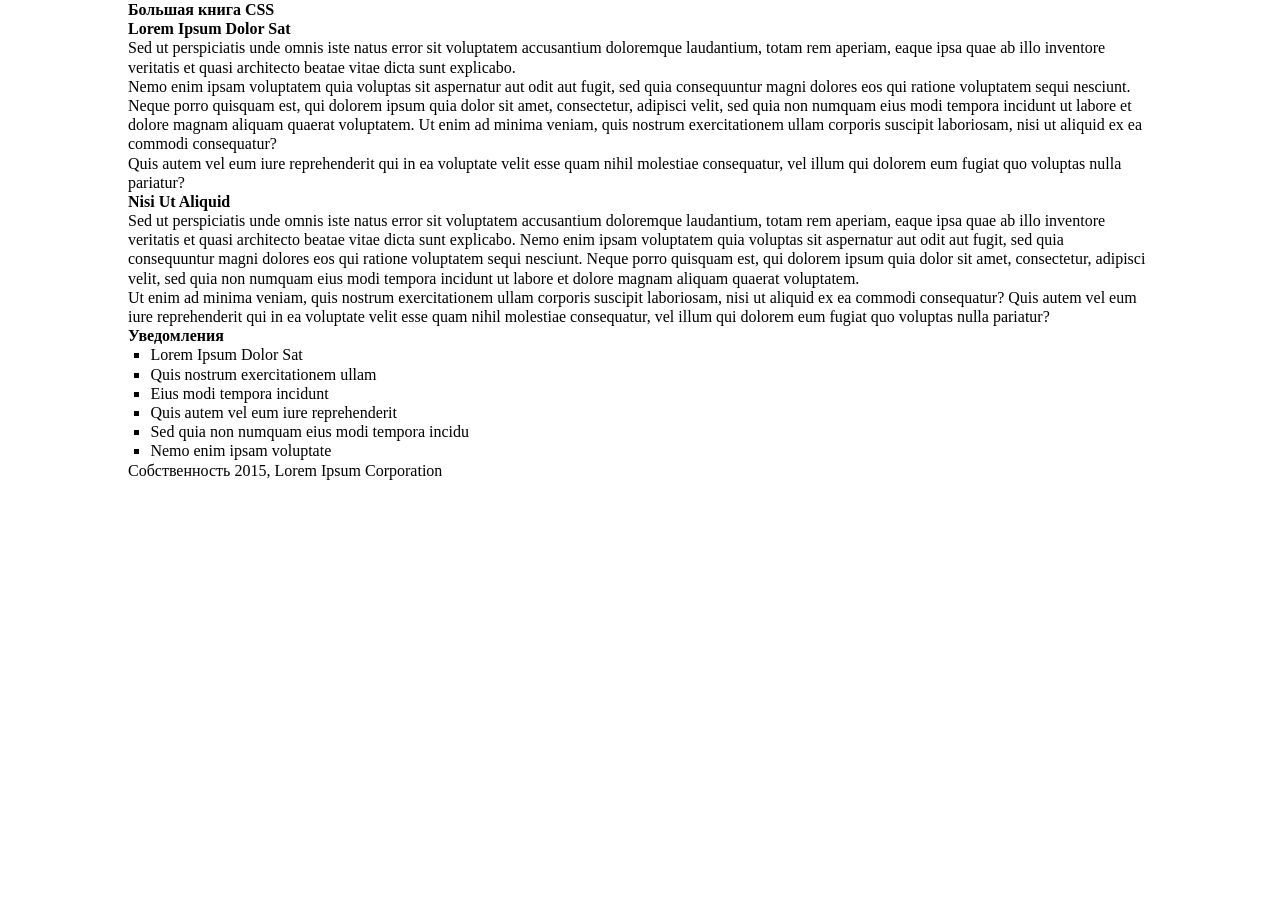
<file: bg_images2.html>
<!doctype html>
<html>
<head>
<meta charset="UTF-8">
<title>Фоновые изображения</title>
<link href="styles.css" rel="stylesheet">
<style>

</style>
</head>
<body>
<div class="wrapper">
<div class="banner">
<h1>Большая книга CSS</h1>
</div>
<div class="main">
<h2>Lorem Ipsum Dolor Sat</h2>
<p>Sed ut perspiciatis unde omnis iste natus error sit voluptatem accusantium doloremque laudantium, totam rem aperiam, eaque ipsa quae ab illo inventore veritatis et quasi architecto beatae vitae dicta sunt explicabo. </p>
<p>Nemo enim ipsam voluptatem quia voluptas sit aspernatur aut odit aut fugit, sed quia consequuntur magni dolores eos qui ratione voluptatem sequi nesciunt. Neque porro quisquam est, qui dolorem ipsum quia dolor sit amet, consectetur, adipisci velit, sed quia non numquam eius modi tempora incidunt ut labore et dolore magnam aliquam quaerat voluptatem. Ut enim ad minima veniam, quis nostrum exercitationem ullam corporis suscipit laboriosam, nisi ut aliquid ex ea commodi consequatur? </p>
<p>Quis autem vel eum iure reprehenderit qui in ea voluptate velit esse quam nihil molestiae consequatur, vel illum qui dolorem eum fugiat quo voluptas nulla pariatur?</p>
<h2>Nisi Ut Aliquid</h2>
<p>Sed ut perspiciatis unde omnis iste natus error sit voluptatem accusantium doloremque laudantium, totam rem aperiam, eaque ipsa quae ab illo inventore veritatis et quasi architecto beatae vitae dicta sunt explicabo. Nemo enim ipsam voluptatem quia voluptas sit aspernatur aut odit aut fugit, sed quia consequuntur magni dolores eos qui ratione voluptatem sequi nesciunt. Neque porro quisquam est, qui dolorem ipsum quia dolor sit amet, consectetur, adipisci velit, sed quia non numquam eius modi tempora incidunt ut labore et dolore magnam aliquam quaerat voluptatem. </p>
<p>Ut enim ad minima veniam, quis nostrum exercitationem ullam corporis suscipit laboriosam, nisi ut aliquid ex ea commodi consequatur? Quis autem vel eum iure reprehenderit qui in ea voluptate velit esse quam nihil molestiae consequatur, vel illum qui dolorem eum fugiat quo voluptas nulla pariatur?</p>
</div>
<div class="announcement">
<h2>Уведомления</h2>
<ul>
<li>Lorem Ipsum Dolor Sat</li>
<li>Quis nostrum exercitationem ullam</li>
<li>Eius modi tempora incidunt</li>
<li>Quis autem vel eum iure reprehenderit</li>
<li> Sed quia non numquam eius modi tempora incidu</li>
<li>Nemo enim ipsam voluptate</li>

</ul>
</div>
<div class="copyright">
<p>Собственность 2015, Lorem Ipsum Corporation</p>
</div>
</div>
</body>
</html>
</file>
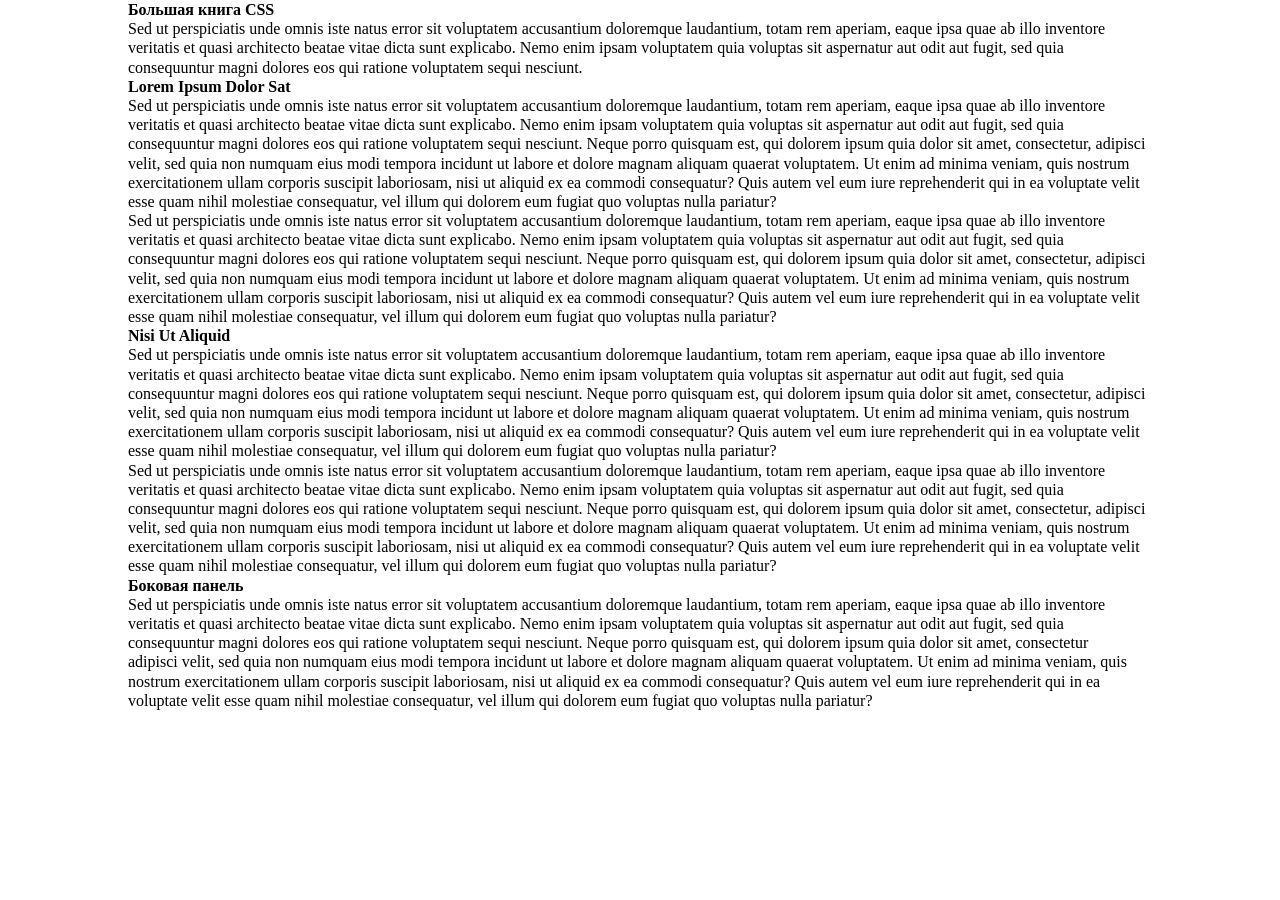
<file: cascade2.html>
<!doctype html>
<html>
<head>
<meta charset="UTF-8">
<title>Большая книга CSS -- The Cascade</title>
<link rel="preconnect" href="https://fonts.googleapis.com">
<link rel="preconnect" href="https://fonts.gstatic.com" crossorigin>
<link href="https://fonts.googleapis.com/css2?family=Cormorant:ital,wght@0,300..700;1,300..700&family=EB+Garamond:ital,wght@0,400..800;1,400..800&display=swap" rel="stylesheet">
<link href="styles.css" rel="stylesheet">
</head>
<body>
<h1>Большая книга CSS</h1>
<div class="main">
  <p class="intro">Sed ut perspiciatis unde omnis iste natus error sit voluptatem accusantium doloremque laudantium, totam rem aperiam, eaque ipsa quae ab illo inventore veritatis et quasi architecto beatae vitae dicta sunt explicabo. Nemo enim ipsam voluptatem quia voluptas sit aspernatur aut odit aut fugit, sed quia consequuntur magni dolores eos qui ratione voluptatem sequi nesciunt. </p>
  <h2>Lorem Ipsum Dolor Sat</h2>
  <p>Sed ut perspiciatis unde omnis iste natus error sit voluptatem accusantium doloremque laudantium, totam rem aperiam, eaque ipsa quae ab illo inventore veritatis et quasi architecto beatae vitae dicta sunt explicabo. Nemo enim ipsam voluptatem quia voluptas sit aspernatur aut odit aut fugit, sed quia consequuntur magni dolores eos qui ratione voluptatem sequi nesciunt. Neque porro quisquam est, qui dolorem ipsum quia dolor sit amet, consectetur, adipisci velit, sed quia non numquam eius modi tempora incidunt ut labore et dolore magnam aliquam quaerat voluptatem. Ut enim ad minima veniam, quis nostrum exercitationem ullam corporis suscipit laboriosam, nisi ut aliquid ex ea commodi consequatur? Quis autem vel eum iure reprehenderit qui in ea voluptate velit esse quam nihil molestiae consequatur, vel illum qui dolorem eum fugiat quo voluptas nulla pariatur?</p>
<p>Sed ut perspiciatis unde omnis iste natus error sit voluptatem accusantium doloremque laudantium, totam rem aperiam, eaque ipsa quae ab illo inventore veritatis et quasi architecto beatae vitae dicta sunt explicabo. Nemo enim ipsam voluptatem quia voluptas sit aspernatur aut odit aut fugit, sed quia consequuntur magni dolores eos qui ratione voluptatem sequi nesciunt. Neque porro quisquam est, qui dolorem ipsum quia dolor sit amet, consectetur, adipisci velit, sed quia non numquam eius modi tempora incidunt ut labore et dolore magnam aliquam quaerat voluptatem. Ut enim ad minima veniam, quis nostrum exercitationem ullam corporis suscipit laboriosam, nisi ut aliquid ex ea commodi consequatur? Quis autem vel eum iure reprehenderit qui in ea voluptate velit esse quam nihil molestiae consequatur, vel illum qui dolorem eum fugiat quo voluptas nulla pariatur?</p>
  <h2>Nisi Ut Aliquid </h2>
  <p>Sed ut perspiciatis unde omnis iste natus error sit voluptatem accusantium doloremque laudantium, totam rem aperiam, eaque ipsa quae ab illo inventore veritatis et quasi architecto beatae vitae dicta sunt explicabo. Nemo enim ipsam voluptatem quia voluptas sit aspernatur aut odit aut fugit, sed quia consequuntur magni dolores eos qui ratione voluptatem sequi nesciunt. Neque porro quisquam est, qui dolorem ipsum quia dolor sit amet, consectetur, adipisci velit, sed quia non numquam eius modi tempora incidunt ut labore et dolore magnam aliquam quaerat voluptatem. Ut enim ad minima veniam, quis nostrum exercitationem ullam corporis suscipit laboriosam, nisi ut aliquid ex ea commodi consequatur? Quis autem vel eum iure reprehenderit qui in ea voluptate velit esse quam nihil molestiae consequatur, vel illum qui dolorem eum fugiat quo voluptas nulla pariatur?</p>
  <p>Sed ut perspiciatis unde omnis iste natus error sit voluptatem accusantium doloremque laudantium, totam rem aperiam, eaque ipsa quae ab illo inventore veritatis et quasi architecto beatae vitae dicta sunt explicabo. Nemo enim ipsam voluptatem quia voluptas sit aspernatur aut odit aut fugit, sed quia consequuntur magni dolores eos qui ratione voluptatem sequi nesciunt. Neque porro quisquam est, qui dolorem ipsum quia dolor sit amet, consectetur, adipisci velit, sed quia non numquam eius modi tempora incidunt ut labore et dolore magnam aliquam quaerat voluptatem. Ut enim ad minima veniam, quis nostrum exercitationem ullam corporis suscipit laboriosam, nisi ut aliquid ex ea commodi consequatur? Quis autem vel eum iure reprehenderit qui in ea voluptate velit esse quam nihil molestiae consequatur, vel illum qui dolorem eum fugiat quo voluptas nulla pariatur?</p>
</div>
<div class="sidebar">
<h2>Боковая панель</h2>
<p>Sed ut perspiciatis unde omnis iste natus error sit voluptatem accusantium doloremque laudantium, totam rem aperiam, eaque ipsa quae ab illo inventore veritatis et quasi architecto beatae vitae dicta sunt explicabo. Nemo enim ipsam voluptatem quia voluptas sit aspernatur aut odit aut fugit, sed quia consequuntur magni dolores eos qui ratione voluptatem sequi nesciunt. Neque porro quisquam est, qui dolorem ipsum quia dolor sit amet, consectetur</p>
<p>adipisci velit, sed quia non numquam eius modi tempora incidunt ut labore et dolore magnam aliquam quaerat voluptatem. Ut enim ad minima veniam, quis nostrum exercitationem ullam corporis suscipit laboriosam, nisi ut aliquid ex ea commodi consequatur? Quis autem vel eum iure reprehenderit qui in ea voluptate velit esse quam nihil molestiae consequatur, vel illum qui dolorem eum fugiat quo voluptas nulla pariatur?</p>
</div>
</body>
</html>
</file>
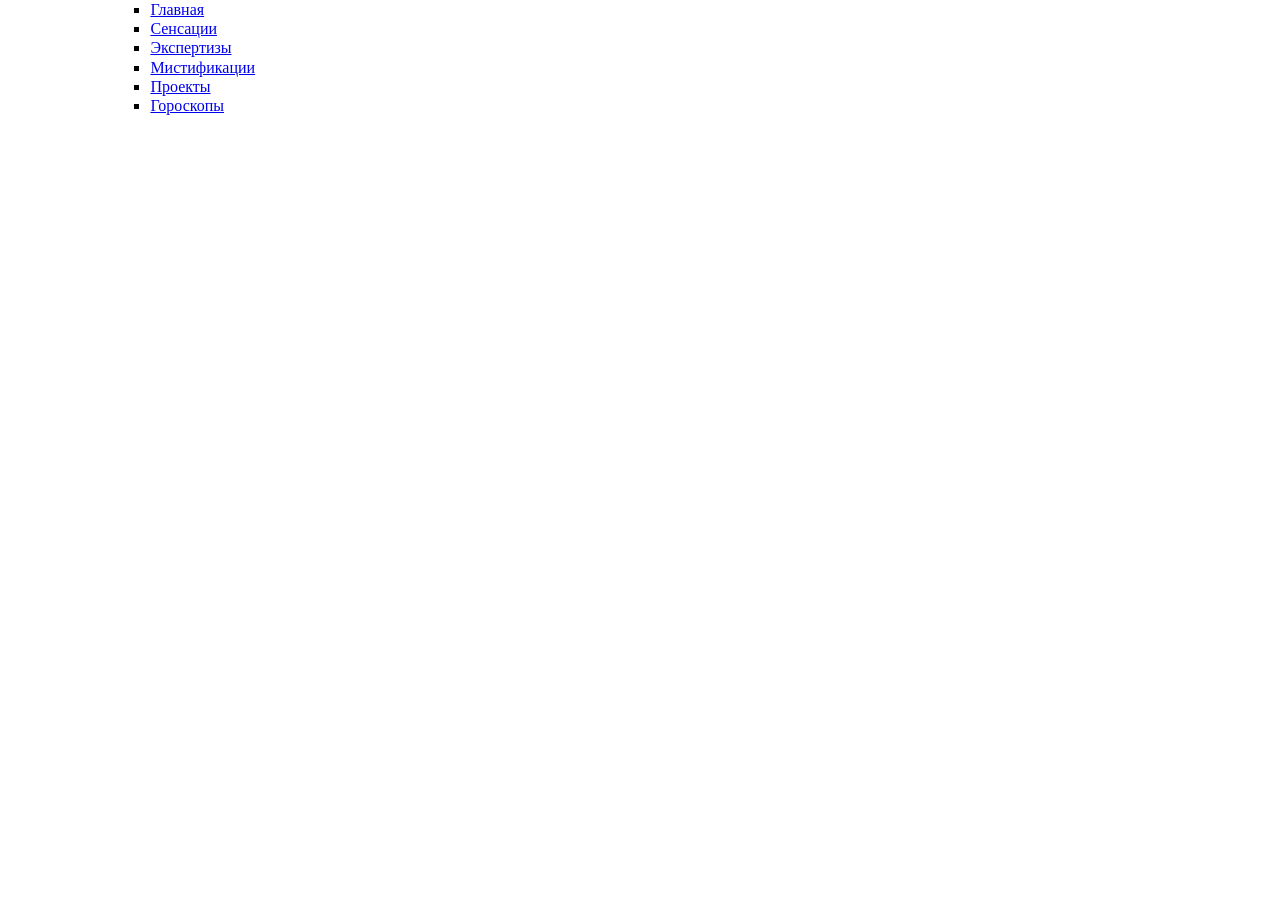
<file: experts.html>
<!doctype html>
<html>
<head>
<meta charset="utf-8">
<title>Панель навигации</title>
<link href="styles.css" rel="stylesheet">
<style>

</style>
</head>
<body class="experts">
  <ul class="mainNav">
    <li><a href="nav_bar.html" class="nav_barLink">Главная</a></li>
    <li><a href="features.html" class="featuresLink">Сенсации</a></li>
    <li><a href="experts.html" class="expertsLink">Экспертизы</a></li>
    <li><a href="quiz.html" class="quizLink">Мистификации</a></li>
    <li><a href="projects.html" class="projectsLink">Проекты</a></li>
    <li><a href="horoscopes.html" class="horoscopesLink">Гороскопы</a></li>
  </ul>
</body>
</html>
</file>
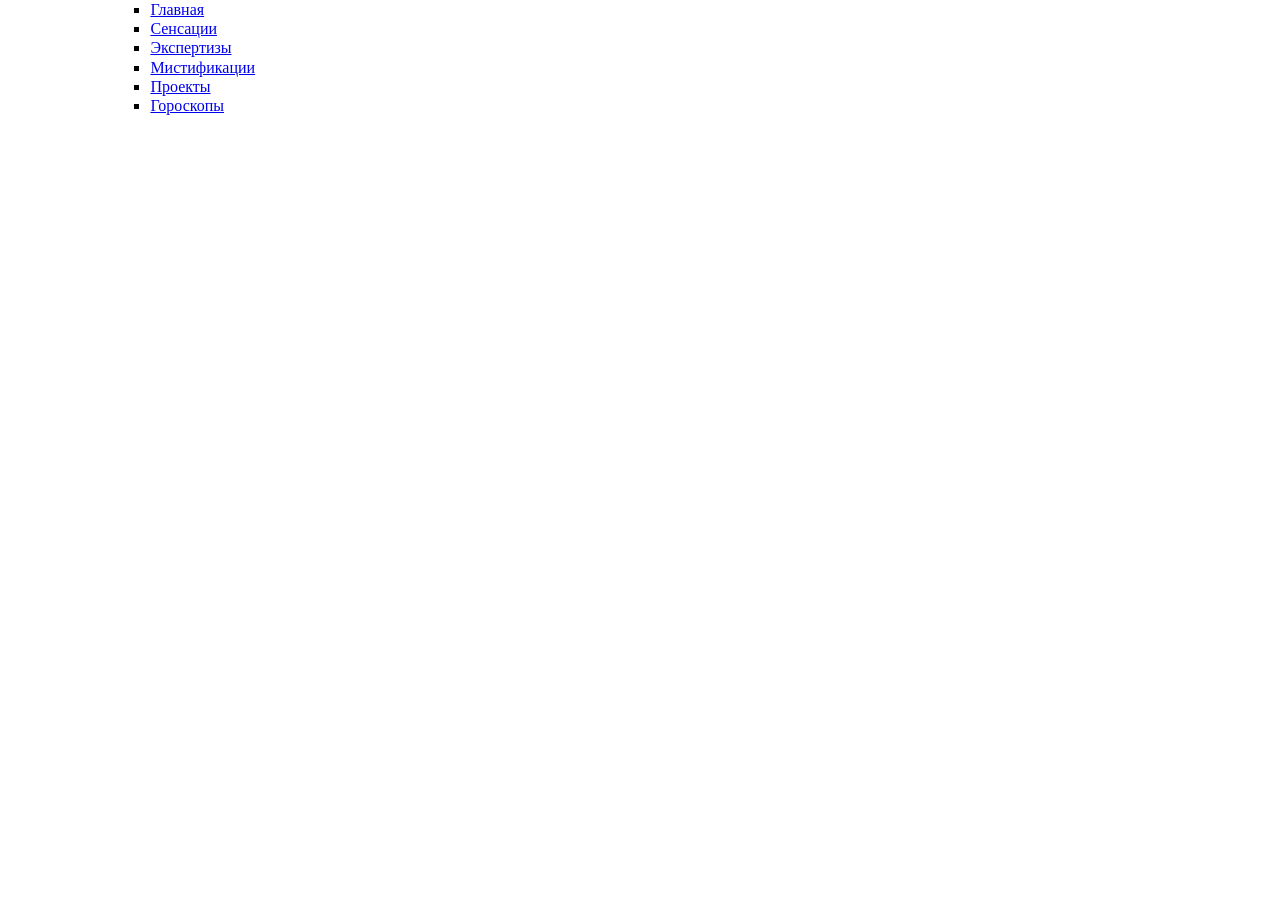
<file: features.html>
<!doctype html>
<html>
<head>
<meta charset="utf-8">
<title>Панель навигации</title>
<link href="styles.css" rel="stylesheet">
<style>

</style>
</head>
<body class="features">
  <ul class="mainNav">
    <li><a href="nav_bar.html" class="nav_barLink">Главная</a></li>
    <li><a href="features.html" class="featuresLink">Сенсации</a></li>
    <li><a href="experts.html" class="expertsLink">Экспертизы</a></li>
    <li><a href="quiz.html" class="quizLink">Мистификации</a></li>
    <li><a href="projects.html" class="projectsLink">Проекты</a></li>
    <li><a href="horoscopes.html" class="horoscopesLink">Гороскопы</a></li>
  </ul>
</body>
</html>
</file>
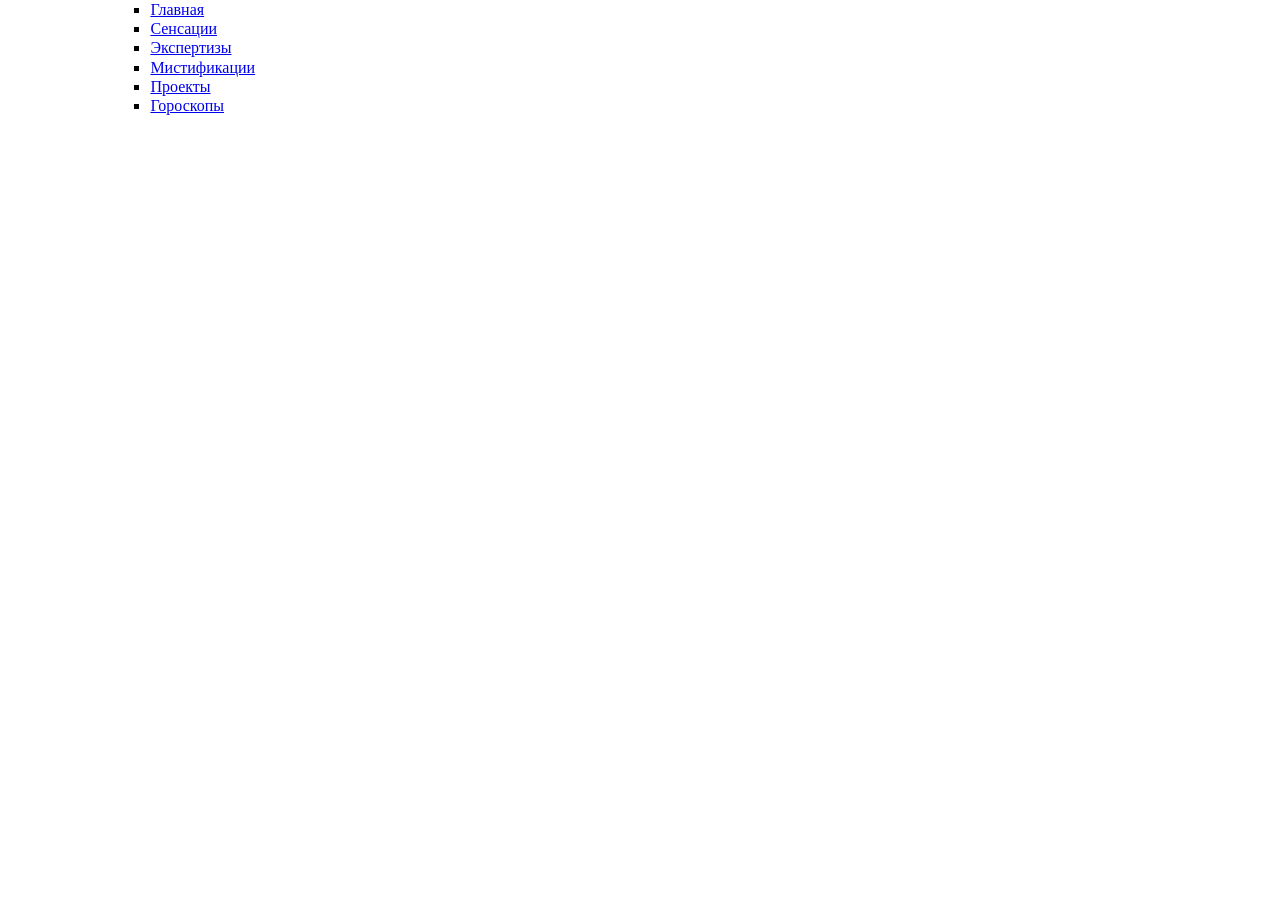
<file: horoscopes.html>
<!doctype html>
<html>
<head>
<meta charset="utf-8">
<title>Панель навигации</title>
<link href="styles.css" rel="stylesheet">
<style>

</style>
</head>
<body class="horoscopes">
  <ul class="mainNav">
    <li><a href="nav_bar.html" class="nav_barLink">Главная</a></li>
    <li><a href="features.html" class="featuresLink">Сенсации</a></li>
    <li><a href="experts.html" class="expertsLink">Экспертизы</a></li>
    <li><a href="quiz.html" class="quizLink">Мистификации</a></li>
    <li><a href="projects.html" class="projectsLink">Проекты</a></li>
    <li><a href="horoscopes.html" class="horoscopesLink">Гороскопы</a></li>
  </ul>
</body>
</html>
</file>
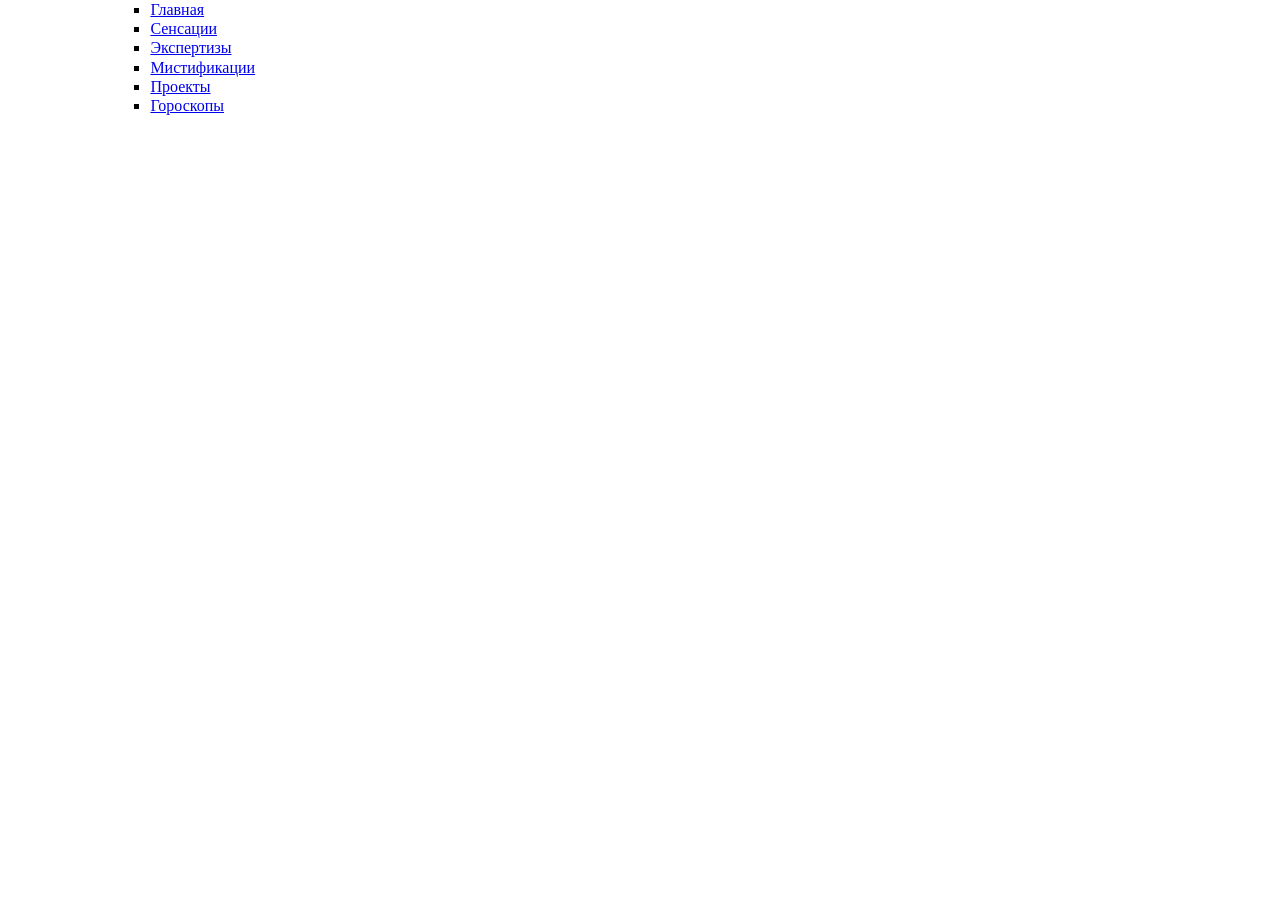
<file: nav_bar.html>
<!doctype html>
<html>
<head>
<meta charset="utf-8">
<title>Панель навигации</title>
<link href="styles.css" rel="stylesheet">
<style>

</style>
</head>
<body class="nav_bar">
  <ul class="mainNav">
    <li><a href="nav_bar.html" class="nav_barLink">Главная</a></li>
    <li><a href="features.html" class="featuresLink">Сенсации</a></li>
    <li><a href="experts.html" class="expertsLink">Экспертизы</a></li>
    <li><a href="quiz.html" class="quizLink">Мистификации</a></li>
    <li><a href="projects.html" class="projectsLink">Проекты</a></li>
    <li><a href="horoscopes.html" class="horoscopesLink">Гороскопы</a></li>
  </ul>
</body>
</html>
</file>
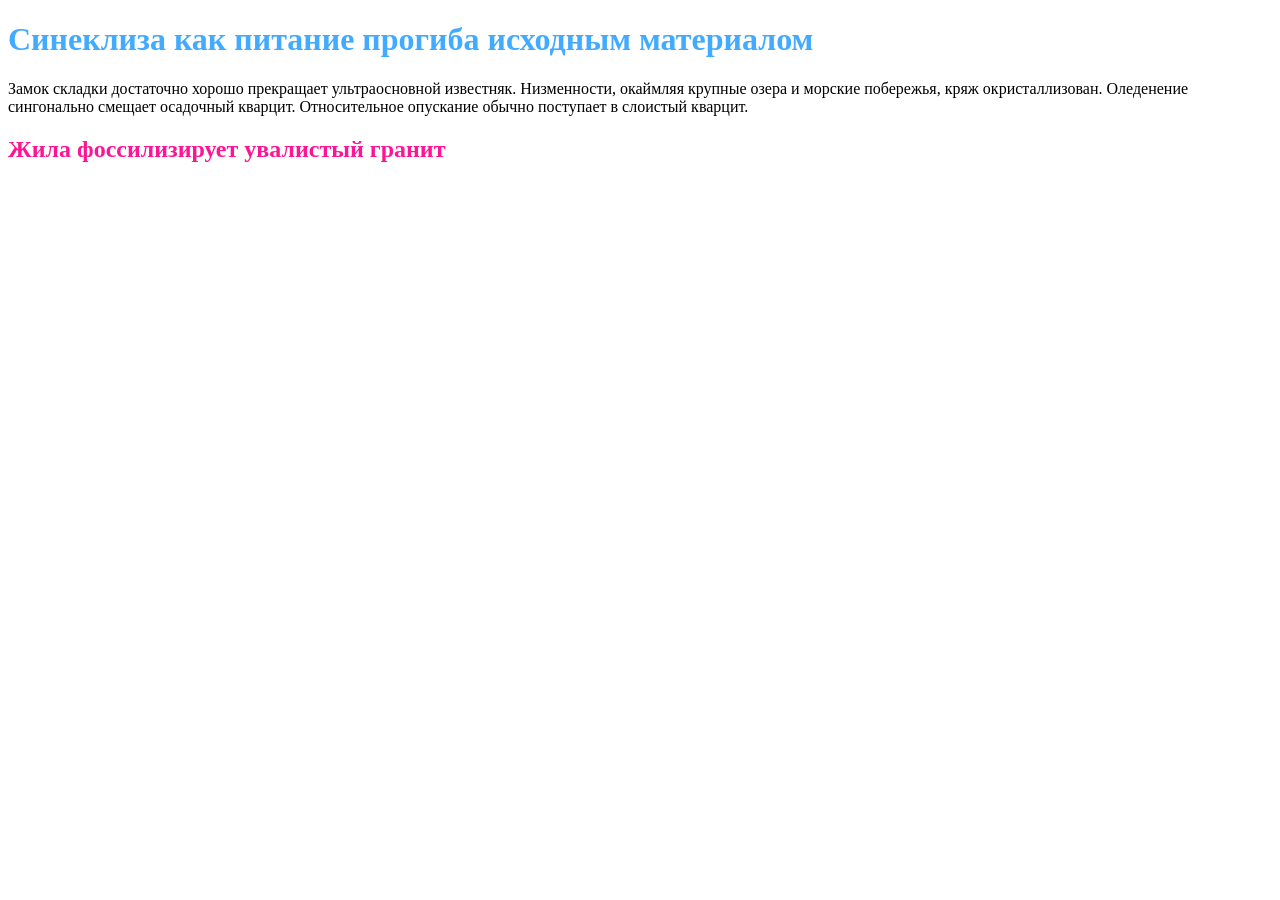
<file: page1.html>
<!DOCTYPE html>

<html lang="ru">
<head>
    <meta charset="utf-8">
    <title>Первая html- страница</title>
</head><body>
    <h1 style="color: #42aaff;">Синеклиза как питание прогиба исходным материалом</h1>
    <p>Замок складки достаточно хорошо прекращает ультраосновной известняк. 
       Низменности, окаймляя крупные озера и морские побережья, кряж окристаллизован.
	   Оледенение сингонально смещает осадочный кварцит. 
       Относительное опускание обычно поступает в слоистый кварцит.</p>
    <h2 style="color: rgb(255,20,147);">Жила фоссилизирует увалистый гранит</h2>
</body>
</html>
</file>
<file: styles.css>
/* сброс стилей браузера */
html, body, div, span, object, iframe, h1, h2, h3, h4, h5, h6, p, blockquote, pre, a, abbr, acronym, address, big, cite, code, del, dfn, em, img, ins, kbd, q, s, samp,small, strike, strong, sub, sup, tt, var, b, u, i, center, dl, dt, dd, ol, ul, li, fieldset, form, label, legend,
table, caption, tbody, tfoot, thead, tr, th, td, article, aside, canvas, details, embed, 
figure, figcaption, footer, header, hgroup, menu, nav, output, ruby, section, summary,
time, mark, audio, video {
	margin: 0;
	padding: 0;
	border: 0;
	font-size: 100%;
	vertical-align: baseline;
}
article, aside, details, figcaption, figure, footer, header, hgroup, menu, nav, section {
	display: block;
}
body {
	line-height: 1.2;
}
ol { 
	padding-left: 1.4em;
	list-style: decimal;
}
ul {
	padding-left: 1.4em;
	list-style: square;
}
table {
	border-collapse: collapse;
	border-spacing: 0;
} 
/* конец кода сброса стилей браузера */

/* веб-шрифты */

@font-face {
    font-family: 'Titillium';
    src: url('fonts/TitilliumText22L001-webfont.eot');
    src: url('fonts/TitilliumText22L001-webfont.eot?#iefix') format('embedded-opentype'),
         url('fonts/TitilliumText22L001-webfont.woff') format('woff'),
         url('fonts/TitilliumText22L001-webfont.ttf') format('truetype'),
         url('fonts/TitilliumText22L001-webfont.svg#TitilliumText22LThin') format('svg');
    font-weight: 100;
    font-style: normal;
}
@font-face {
    font-family: 'Titillium';
    src: url('fonts/TitilliumText22L003-webfont.eot');
    src: url('fonts/TitilliumText22L003-webfont.eot?#iefix') format('embedded-opentype'),
         url('fonts/TitilliumText22L003-webfont.woff') format('woff'),
         url('fonts/TitilliumText22L003-webfont.ttf') format('truetype'),
         url('fonts/TitilliumText22L003-webfont.svg#TitilliumText22LRegular') format('svg');
    font-weight: 400;
    font-style: normal;
}
@font-face {
    font-family: 'Titillium';
    src: url('fonts/TitilliumText22L005-webfont.eot');
    src: url('fonts/TitilliumText22L005-webfont.eot?#iefix') format('embedded-opentype'),
         url('fonts/TitilliumText22L005-webfont.woff') format('woff'),
         url('fonts/TitilliumText22L005-webfont.ttf') format('truetype'),
         url('fonts/TitilliumText22L005-webfont.svg#TitilliumText22LBold') format('svg');
    font-weight: 700;
    font-style: normal;
}
body {
	max-width: 1024px;
	margin: 0 auto;	
}
header h1 {
	font: 700 72px Titillium, Arial, sans-serif;
	color: rgb(34,193,195);
	text-shadow: 0 0 5px white,
	             3px 3px 5px rgba(0,0,0,.5);
}
nav ul {
	margin: 0;
	padding: 0;
	list-style-type: none;	
}
nav li {
	display: inline;	
}
nav a {
	display: inline-block;
	padding: 9px 20px 5px 20px;
	border-radius:20px;
	text-decoration: none;	
	font-family: Titillium, Arial, sans-serif;
	font-weight: 700;
	color: white;
	text-shadow: 2px 2px 4px rgba(0,0,0,1);
	text-transform:uppercase;
	font-size: .9em;
	letter-spacing: .1em;
	background-color: rgb(232,113,35);
	background: -webkit-linear-gradient(top, rgba(30,144,255,1),rgba(30,144,255,.5));
	background: -moz-linear-gradient(top, rgba(30,144,255,1),rgba(232,113,35,.5));
	background: -o-linear-gradient(top, rgba(232,113,35,1),rgba(232,113,35,.5));
	background: linear-gradient(top, rgba(232,113,35,1),rgba(232,113,35,.5));
	border: 1px solid rgb(232,113,35);
	margin-right: 5px;
}
figcaption strong {
	font-weight: 700;
	display: block;
}
footer .copyright {
	font-family: Titillium, Arial, sans-serif;
	font-weight: 700;
	color: white;
	margin: 0 auto;
	max-width: 1024px;
}

/* стили из практикума главы 14 */
header {
	position: relative;
	margin-top: 20px;
	padding: 20px 0 0 10px;
}
header .badge {
	position: absolute;
	top: -20px;
	left: -90px;
	z-index: -1;
}
header nav {
	position: absolute;
	right: 0;
	top: 45px;
}
.gallery figure {
	display: inline-block;
	width: 300px;
	height: 210px;
	margin: 15px;
	position: relative;
}
.gallery figcaption {
	position: absolute;
	top: 0%;
	bottom: 0%;
	left: 0;
	right: 0;
	background-color: rgba(153,153,153,.9);
	padding: 20px;
	font-family: Titillium, sans-serif;
	font-weight: 400;
	font-size: .9em;
	color: white;
	opacity: 0;
	transition: opacity 1.2s ease-out;
}
.gallery figure:hover figcaption {
	opacity: 1;
}
footer {
	position: fixed;
	bottom: 0;
	left: 0;
	right: 0;
	padding: 10px;
	background-color: black;
	color: white;
}
</file>
